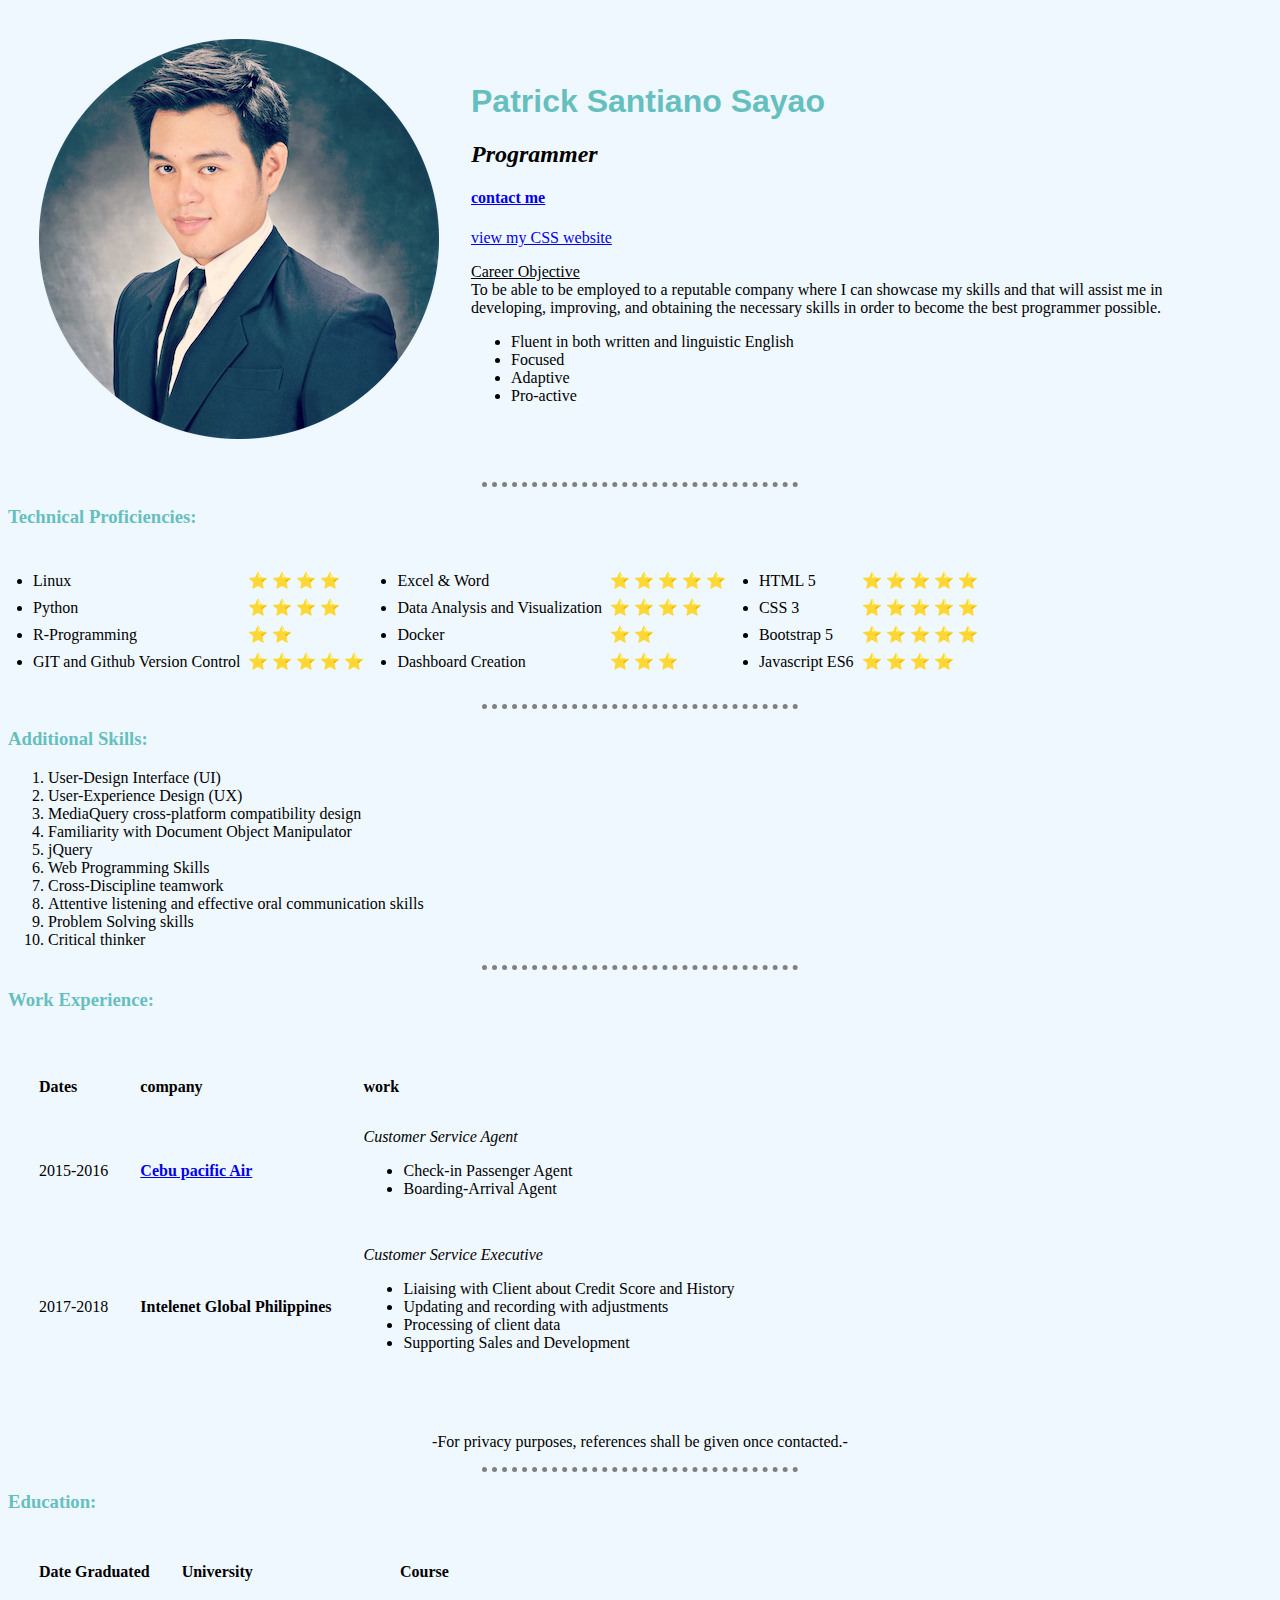
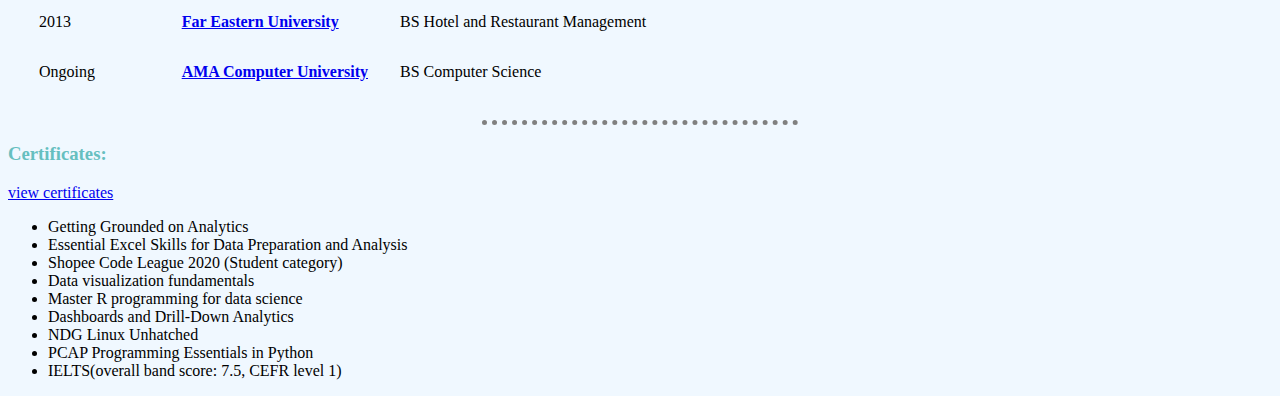
<file: index.html>
<!DOCTYPE html>
<html lang="en" dir="ltr">

<head>
  <meta charset="utf-8">
  <title>Patrick Sayao's Website</title>
  <link rel="stylesheet" href="styles.css">

</head>

<!--
  choose colors for background:
  222831
  30475e
  dddddd
  11698e
  00587a
  aliceblue #f0f8ff
-->
<body>
  <table cellspacing="30">
    <td><img src="images/circle-cropped copy.png" alt="Patrick's profile picture"></td>
    <td>
      <h1>Patrick Santiano Sayao</h1>
      <h2><em>Programmer</em></h2>
      <h4><a href="contacts.html"><u>contact me</u></a></h4>
      <a href="https://patricksayao.github.io/csswebsite/">view my CSS website</a>
      <br>
      <p>
        <u>Career Objective</u>
        <br>
        To be able to be employed to a reputable company where I can showcase my skills and that will assist me in 
        developing, improving, and obtaining the necessary skills in order to become the best programmer possible.
      </p>
      <ul>
        <li>Fluent in both written and linguistic English</li>
        <li>Focused</li>
        <li>Adaptive</li>
        <li>Pro-active</li>
      </ul>
    </td>
  </table>

  <hr>
  <h3><strong>Technical Proficiencies:</strong></h3>
  <table cellspacing="17">
    <tr>
      <td>
        <table cellspacing="6">
          <tr>
            <td><li>Linux</li></td>
            <td>⭐ ⭐ ⭐ ⭐</td>
          </tr>
          <tr>
            <td><li>Python</li></td>
            <td>⭐ ⭐ ⭐ ⭐</td>
          </tr>
          <tr>
            <td><li>R-Programming</li></td>
            <td>⭐ ⭐</td>
          </tr>
          <tr>
            <td><li>GIT and Github Version Control</li></td>
            <td>⭐ ⭐ ⭐ ⭐ ⭐</td>
          </tr>

        </table>
      </td>
      <td>
        <table cellspacing="6">
           <tr>
            <td><li>Excel & Word</li></td>
            <td>⭐ ⭐ ⭐ ⭐ ⭐</td>
          </tr>
          <tr>
            <td><li>Data Analysis and Visualization</li></td>
            <td>⭐ ⭐ ⭐ ⭐</td>
          </tr>
          <tr>
            <td><li>Docker</li></td>
            <td>⭐ ⭐</td>
          </tr>
          <tr>
            <td><li>Dashboard Creation</li></td>
            <td>⭐ ⭐ ⭐</td>
          </tr>

        </table>
      </td>
      <td>
        <table cellspacing="6">
          <tr>
            <td><li>HTML 5</li></td>
            <td>⭐ ⭐ ⭐ ⭐ ⭐</td>
          </tr>
          <tr>
            <td><li>CSS 3</li></td>
            <td>⭐ ⭐ ⭐ ⭐ ⭐</td>
          </tr>          
          <tr>
            <td><li>Bootstrap 5</li></td>
            <td>⭐ ⭐ ⭐ ⭐ ⭐</td>
          </tr>
          <tr>
            <td><li>Javascript ES6</li></td>
            <td>⭐ ⭐ ⭐ ⭐</td>
          </tr>       
        </table>
      </td>
    </tr>
  </table>

<hr>

  <h3>Additional Skills:</h3>
  <ol>
    <li>User-Design Interface (UI)</li>
    <li>User-Experience Design (UX)</li>
    <li>MediaQuery cross-platform compatibility design</li>
    <li>Familiarity with Document Object Manipulator</li>
    <li>jQuery</l1>
    <li>Web Programming Skills</li>
    <li>Cross-Discipline teamwork</li>
    <li>Attentive listening and effective oral communication skills</li>
    <li>Problem Solving skills</li>
    <li>Critical thinker</li>
  </ol>

<hr>

  <h3><b>Work Experience:</b></h3>
  <table cellspacing="30">
    <thead>
      <tr>
        <td><b>Dates</b></td>
        <td><b>company</b></td>
        <td><b>work</b></td>
      </tr>
    </thead>
    <tbody>
      <tr>
        <td>2015-2016</td>
        <td><a href="https://careers.jgsummit.com.ph/CebuPacific"><strong>Cebu pacific Air</strong></a></td>
        <td>
          <em>Customer Service Agent</em>
          <ul>
            <li>Check-in Passenger Agent</li>
            <li>Boarding-Arrival Agent</li>
          </ul>
        </td>
      </tr>
      <br>
      <tr>
        <td>2017-2018</td>
        <td><strong>Intelenet Global Philippines</strong></td>
        <td>
          <em>Customer Service Executive</em>
          <ul>
            <li>Liaising with Client about Credit Score and History</li>
            <li>Updating and recording with adjustments</li>
            <li>Processing of client data</li>
            <li>Supporting Sales and Development</li>
          </ul>
        </td>
      </tr>
    </tbody>
    <tfoot>

    </tfoot>
  </table>
  <br>
  <p class="reference">-For privacy purposes, references shall be given once contacted.-</p>

  <hr>

  <h3><b>Education:</b></h3>
  <table cellspacing="30">
    <thead>
      <tr>
        <td><strong>Date Graduated</strong></td>
        <td><strong>University</strong></td>
        <td><strong>Course</strong></td>
      </tr>
    </thead>
    <tbody>
      <tr>
        <td>2013</td>
        <td><strong><a href="https://www.feu.edu.ph/">Far Eastern University</a></strong></td>
        <td>BS Hotel and Restaurant Management</td>
      </tr>
      <tr>
        <td>Ongoing</td>
        <td><strong><a href="https://www.ama.edu.ph/">AMA Computer University</a></strong></td>
        <td>BS Computer Science</td>
      </tr>
    </tbody>
  </table>

  <hr>

  <h3><strong>Certificates:</strong></h3>
  <a href="certificates.html">view certificates</a>
  <ul>
    <li>Getting Grounded on Analytics</li>
    <li>Essential Excel Skills for Data Preparation and Analysis</li>
    <li>Shopee Code League 2020 (Student category)</li>
    <li>Data visualization fundamentals</li>
    <li>Master R programming for data science</li>
    <li>Dashboards and Drill-Down Analytics</li>
    <li>NDG Linux Unhatched</li>
    <li>PCAP Programming Essentials in Python</li>
    <li>IELTS(overall band score: 7.5, CEFR level 1)</li>
  </ul>



</body>

</html>
</file>
<file: styles.css>
body {
    background-color: aliceblue;
  }

  hr {
    border-style: none;
    border-top-style: dotted;
    border-color: grey;
    border-width: 5px;
    width: 25%;
  }

  h1 {
    color: #66bfbf;
    font-family: verdana, sans-serif;
  }

  h3 {
    color: #66bfbf;
    font-family: copperplate, fantasy;
  }

.reference {
  text-align: center;
}
</file>
